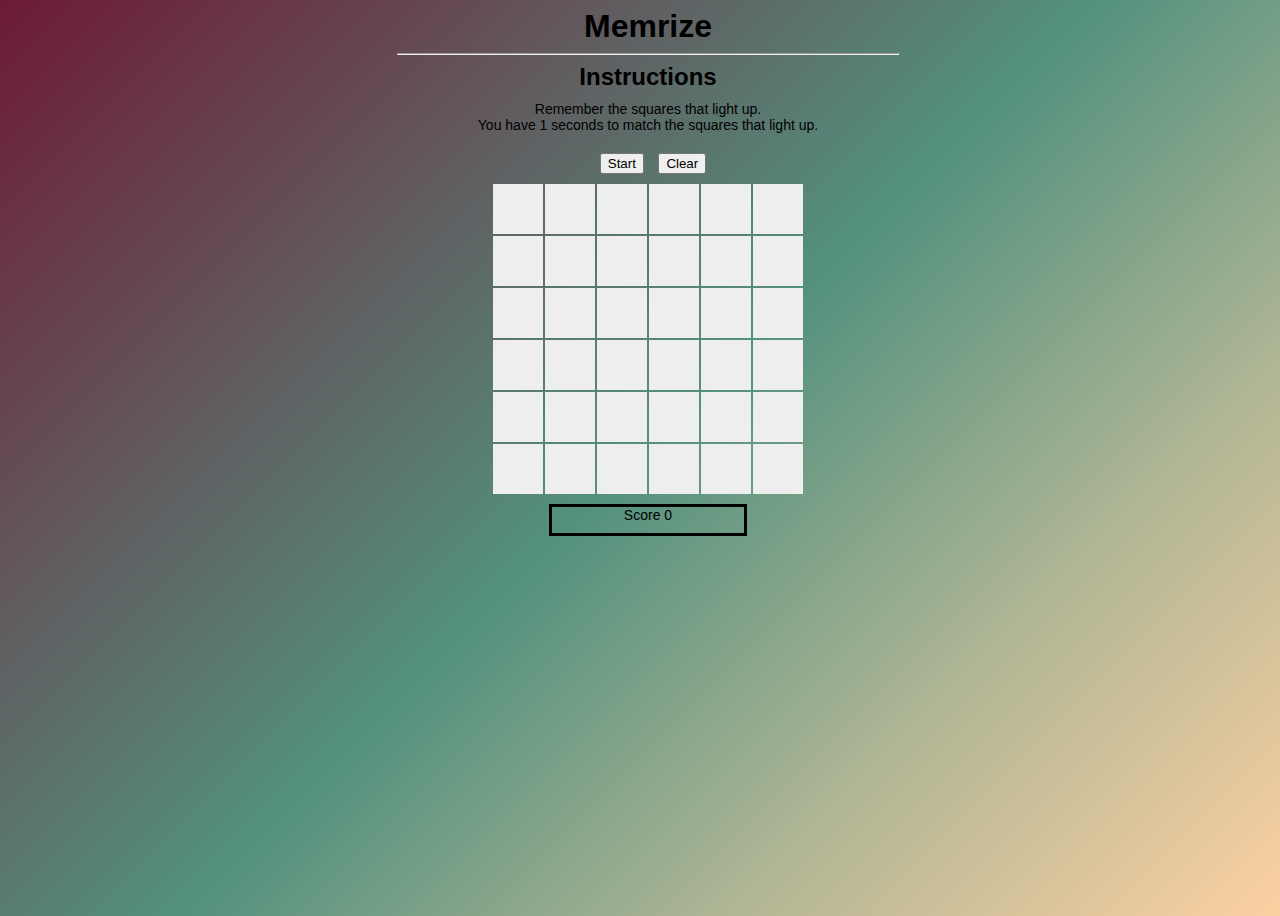
<file: index.html>
<!DOCTYPE html>
<html lang="en">
<head>
    <meta charset="UTF-8">
    <meta http-equiv="X-UA-Compatible" content="IE=edge">
    <meta name="viewport" content="width=device-width, initial-scale=1.0">
    <link rel="stylesheet" href="style.css">
    <script src="app.js" async defer></script>
    <title>Memriz</title>
    </head>
<body>
    <div id="">
        <h1 id="header">Memrize</h1>
    </div>
    <hr>
    <h2 id="Instructions">Instructions</h2>
        <p>Remember the squares that light up.  
        <br> You have 1 seconds to match the squares that light up.
    <div>
    <button id="start">Start</button>
    <button id="restart">Clear</button>
    </div>
    <div id="board"></div>
    <div id="scoreBox">
        <div id="border">
        <p>Score <span id="score"></span></p>
        </div>
        
    </div>

</body>
</html>
</file>
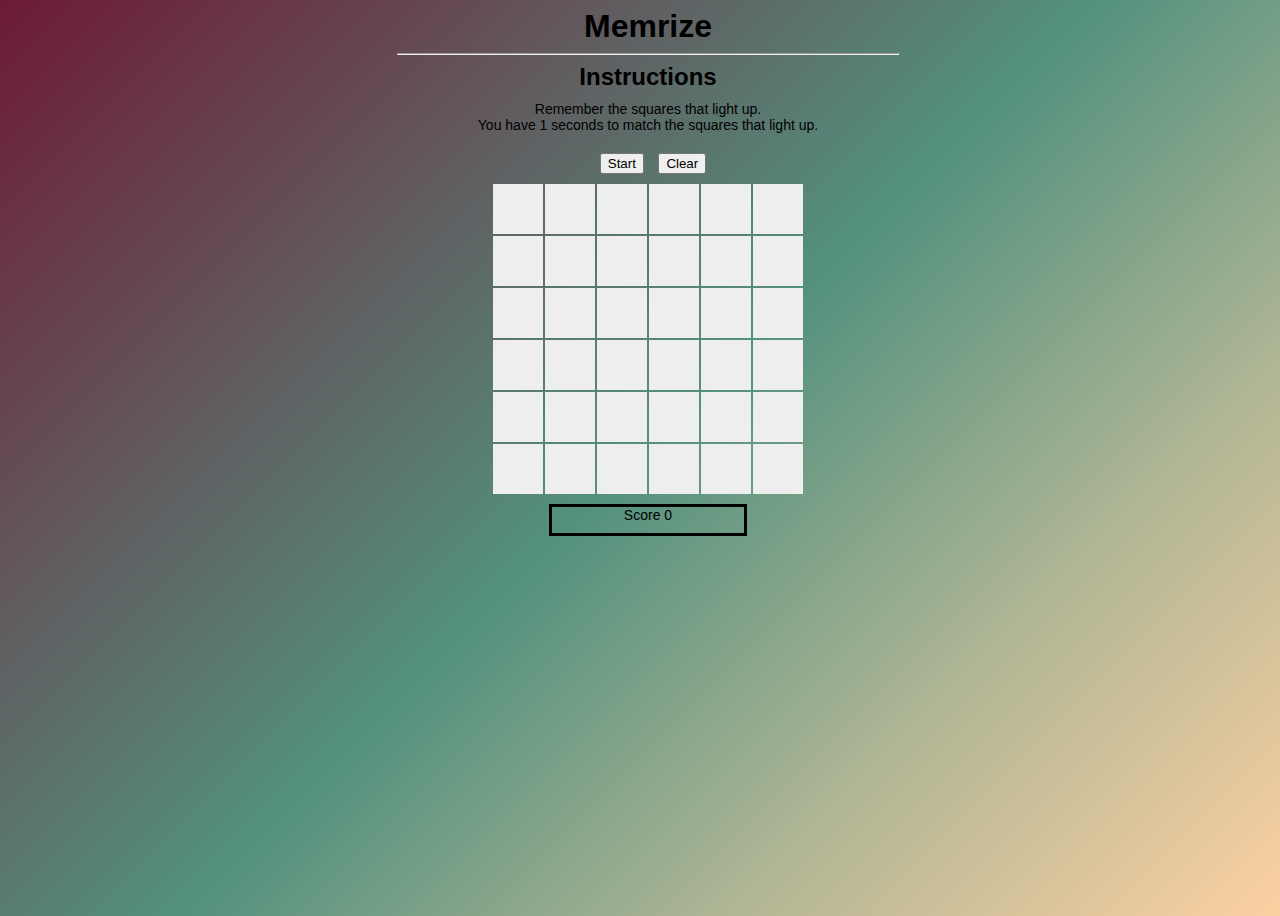
<file: main.html>
<!DOCTYPE html>
<html lang="en">
<head>
    <meta charset="UTF-8">
    <meta http-equiv="X-UA-Compatible" content="IE=edge">
    <meta name="viewport" content="width=device-width, initial-scale=1.0">
    <link rel="stylesheet" href="style.css">
    <title>Memriz</title>
    </head>
<body>
    <div id="">
        <h1 id="header">Memrize</h1>
    </div>
    <hr>
    <h2 id="Instructions">Instructions</h2>
        <p>Remember the squares that light up.  
        <br> You have 1 seconds to match the squares that light up.
    <div>
    <button id="start">Start</button>
    <button id="restart">Clear</button>
    </div>
    <div id="board"></div>
    <div id="scoreBox">
        <div id="border">
        <p>Score <span id="score"></span></p>
        </div>
        
    </div>
    

    <script src="/app.js"></script>
</body>
</html>
</file>
<file: style.css>
h1{
    text-align: center;
}
#header {
    margin: 0%;
}

hr  {
    width: 500px;    
}

h2 {
    text-align: center;
    margin: 0px 0px 10px 0px;
}

p {
    text-align: center;
    font-size: 14px;
    margin: 0px 0px 10px 0px;
}
body {
    width: 100%;
    height: 100vh;
    background: linear-gradient(-45deg, #FCD0A1, #B1B695, #53917E, #63535B, #6D1A36);
    font-family: 'Orbitron', sans-serif;
    text-align: center;
    animation: change 10s ease-in-out infinite;
}  

#board {
    display: grid;
    gap: 2px;
    text-align: center;
    justify-content: center;
    cursor: pointer;
}


.box {
    background-color: #eee;
}

.box:hover {
    box-shadow: 0px 0px 0px 3px black;
}
#start {
    margin: 10px;
}
#scoreBox {
    display: flex;
    align-items: center;
    align-content: center;
    border: black;
    margin: 10px 0px 0px 0px;

}

#border{
    border: black solid;
    margin: 0 auto;
    width: 15%;
    height: 100%;
}

.p {
    text-align: center;
    justify-content: center; 
}

@keyframes change {
    0% {
        background-position: 0 50%;
    }
    50% {
        background-position: 100% 50%;
    }
    100% {
        background-position: 0 50%;
    }
}
</file>
